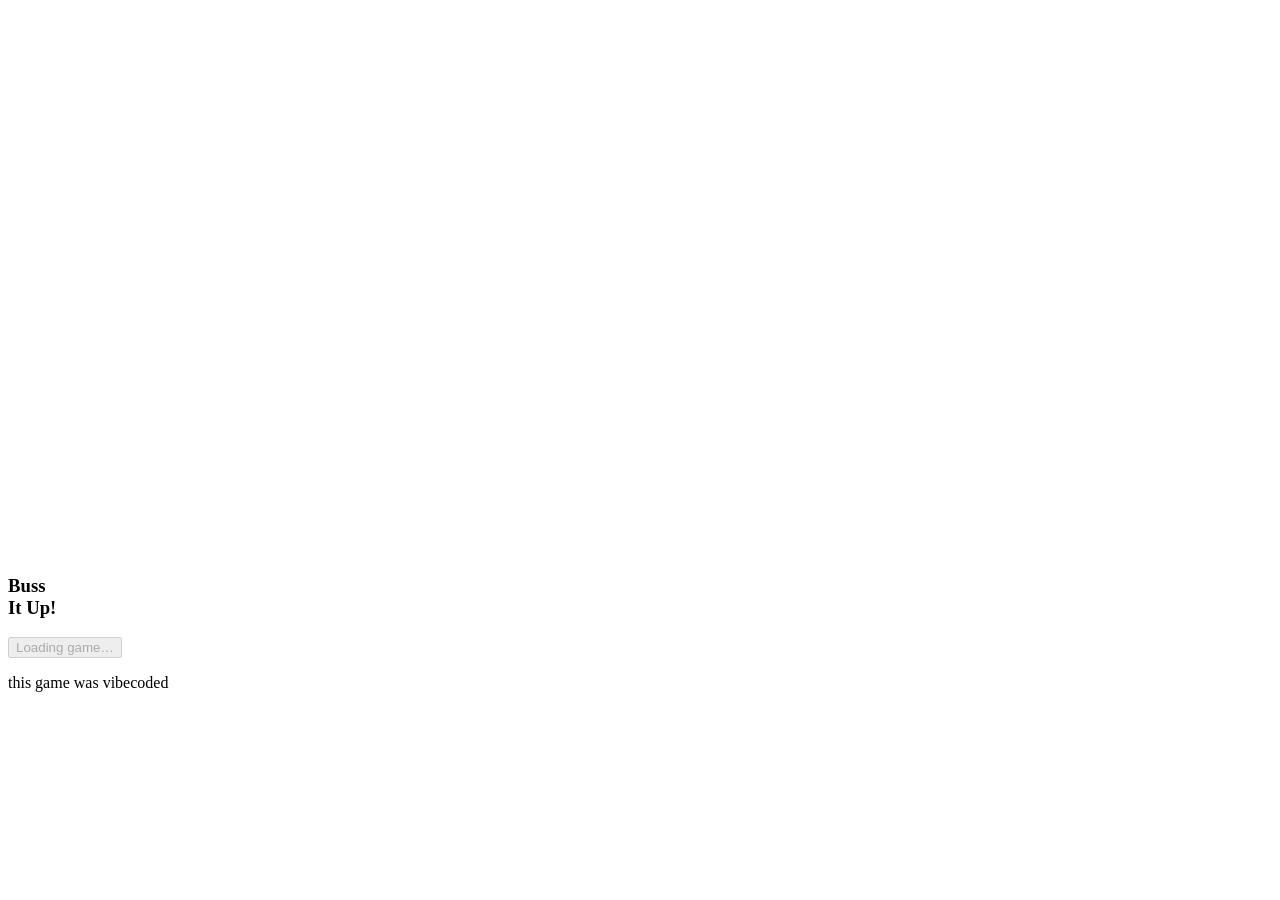
<file: src/shell.html>
<!doctype html>
<html lang="en">
<head>
  <meta charset="utf-8">
  <meta name="viewport" content="width=device-width, initial-scale=1">
  <meta name="theme-color" content="#120f20">
  <meta name="description" content="Play Buss It Up!, a free Dreamybull arcade shooter with 30 levels, six boss fights, gear upgrades, and time medals.">
  <title>Buss it Up! - Dreamybull Shooter</title>
  <meta property="og:title" content="Buss it Up! - Dreamybull Shooter">
  <meta property="og:description" content="A free Dreamybull arcade shooter with 30 levels, six boss fights, gear upgrades, and time medals.">
  <meta property="og:type" content="website">
  <style>/* STYLES */</style>
</head>
<body data-mode="title">
  <!-- FACE -->
  <main class="cabinet">
    <section id="campaign-screen" class="campaign-screen" aria-label="Story campaign" hidden>
      <nav class="campaign-bar" aria-label="Campaign navigation">
        <button id="campaign-home" class="secondary" aria-label="Main menu">‹</button><button id="campaign-map" class="secondary" aria-pressed="true">Map</button><button id="campaign-gear" class="secondary" aria-pressed="false">Upgrades</button><button id="campaign-files" class="secondary" aria-pressed="false">Files</button><button id="campaign-settings" class="secondary" aria-pressed="false">Settings</button>
      </nav>
      <p id="campaign-notice" class="campaign-notice" role="status" hidden></p>
      <div id="campaign-content"></div>
    </section>

    <section class="deck" aria-label="Game arena">
      <div class="viewport" id="viewport">
        <canvas id="arena" width="960" height="544" aria-label="Buss It Up! gameplay arena"></canvas>
        <div class="hud" id="hud" hidden>
          <div class="hud-player">
            <div class="hud-meter">
              <div id="vibe-meter" class="meter" role="progressbar" aria-label="Vibe" aria-valuemin="0" aria-valuemax="100"><i id="hp-fill"></i></div>
              <div id="dash-meter" class="meter" role="progressbar" aria-label="Dash" aria-valuemin="0" aria-valuemax="100"><i id="dash-fill"></i></div>
              <div id="buss-meter" class="meter" role="progressbar" aria-label="Buss Burst" aria-valuemin="0" aria-valuemax="100"><i id="buss-fill"></i></div>
            </div>
            <div class="hud-status"><strong id="combo-status" hidden></strong><strong id="buss-status" hidden>Buss Ready</strong></div>
          </div>
          <div class="hud-wave"><span id="level-name"></span><strong id="wave-name"></strong><div id="wave-track" aria-hidden="true"></div></div>
          <div class="hud-records">
            <div class="hud-score"><span>SCORE</span><strong id="score"></strong></div>
            <div class="hud-timer"><strong id="speed-clock"></strong><span id="speed-medal-target"></span></div>
          </div>
          <div id="boss-hud" hidden><b id="boss-name"></b><div class="meter"><i id="boss-fill"></i></div></div>
          <button id="pause" class="pause" aria-label="Pause game">Ⅱ</button>
        </div>
        <div id="toast" class="toast" hidden></div>
        <section class="title-screen" id="title-screen" aria-label="Title screen">
          <!-- POSTER -->
          <div class="hero-ink"></div>
          <div class="hero-copy">
            <div class="hero-title"><h1>Buss <br>It Up<span>!</span></h1></div>
            <div class="hero-buttons"><button id="story-entry" class="primary" disabled>Loading game…</button></div>
          </div>
          <p class="title-credit">this game was vibecoded</p>
          <div class="frame-ticks" aria-hidden="true"></div>
        </section>
        <section id="overlay" class="overlay" inert aria-live="polite"></section>
        <div id="touch" class="touch" hidden><div id="stick" aria-label="Move"><i></i></div><div class="touch-actions"><button id="touch-dash">DASH</button><button id="touch-buss">BUSS</button><button id="touch-fire">POP</button></div></div>
      </div>
    </section>
  </main>
  <dialog id="story-slots" class="lore" aria-labelledby="story-slots-title">
    <div class="lore-head"><h2 id="story-slots-title">Story saves</h2></div>
    <div id="story-slot-list" class="story-slots"></div>
    <form method="dialog" class="reset-actions"><button class="secondary" value="cancel">Back</button></form>
  </dialog>
  <dialog id="campaign-reset-dialog" class="lore" aria-labelledby="campaign-reset-title">
    <div class="lore-head"><h2 id="campaign-reset-title">Start over?</h2></div>
    <p id="new-story-warning"></p>
    <form method="dialog" class="reset-actions">
      <button class="secondary" value="cancel" autofocus>CANCEL</button>
      <button id="campaign-confirm-reset" class="primary" value="reset">Start story</button>
    </form>
  </dialog>
  <dialog id="controls-dialog" class="lore controls-dialog" aria-labelledby="controls-title">
    <h2 id="controls-title">Before your first shift</h2>
    <dl id="keyboard-controls"><div><dt>Move</dt><dd>WASD / arrow keys</dd></div><div><dt>Pop</dt><dd>Aim with the mouse. Click or press F to fire.</dd></div><div><dt>Dash</dt><dd>Shift</dd></div><div><dt>Buss Burst</dt><dd>Space at full charge</dd></div><div><dt>Pause</dt><dd>Esc / P</dd></div></dl>
    <dl id="touch-controls" hidden><div><dt>Move</dt><dd>Drag the stick</dd></div><div><dt>Pop</dt><dd>Hold POP to auto-aim and fire</dd></div><div><dt>Dash</dt><dd>Tap DASH</dd></div><div><dt>Buss Burst</dt><dd>Tap BUSS at full charge</dd></div><div><dt>Pause</dt><dd>Tap the pause button</dd></div></dl>
    <p id="bonus-instructions" hidden>Waves come nonstop. Clear a wave early to start the next one right away. If the timer runs out first, surviving enemies carry over. Clear every enemy to finish.</p>
    <form method="dialog" class="reset-actions"><button class="secondary" value="cancel">Back</button><button id="controls-start" class="primary" value="play" autofocus>Start level</button></form>
  </dialog>
  <script>/* GAME */</script>
</body>
</html>
</file>
